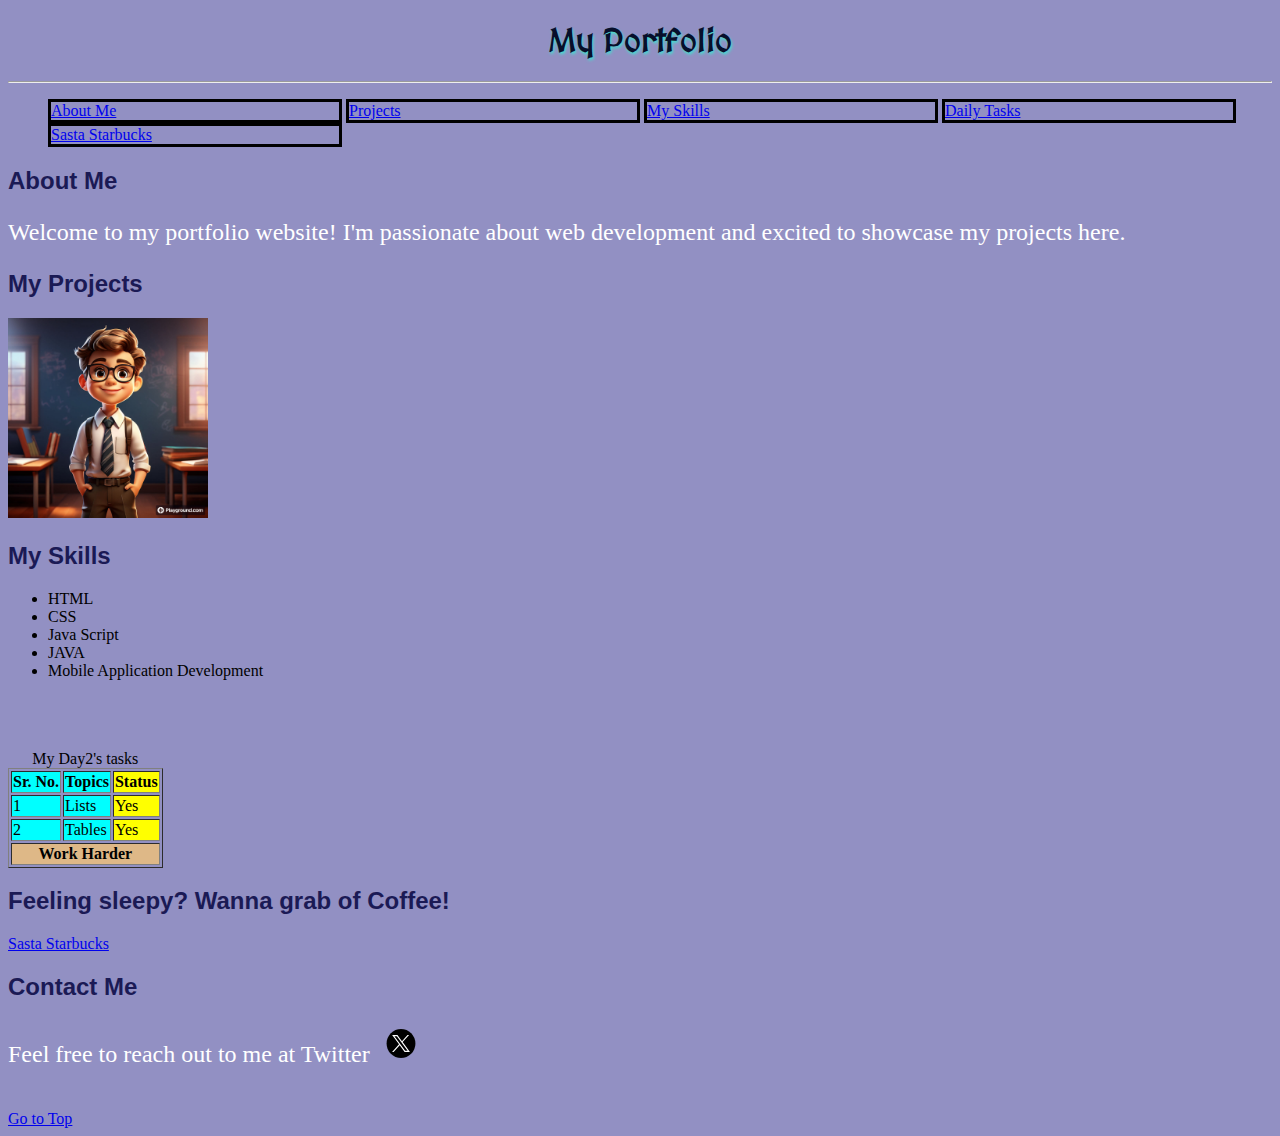
<file: index.html>
<!DOCTYPE html>
<html lang="en">
  <head>
    <meta charset="UTF-8" />
    <meta name="viewport" content="width=device-width, initial-scale=1.0" />
    <title>My Portfolio</title>
    <link rel="preconnect" href="https://fonts.googleapis.com" />
    <link rel="preconnect" href="https://fonts.gstatic.com" crossorigin />
    <link rel="stylesheet" href="style.css" />
    <link rel="icon" href="images/favicon.ico" />
  </head>
  <body>
    <header>
      <div class="main-heading">
        <h1>My Portfolio</h1>
      </div>
      <hr />
      <nav>
        <ul class="nav-bar">
          <li><a href="#About-me"> About Me</a></li>
          <li><a href="#Projects">Projects</a></li>
          <li><a href="#My-skills">My Skills</a></li>
          <li><a href="#Daily-tasks">Daily Tasks</a></li>
          <li><a href="#Sasta-starbucks">Sasta Starbucks</a></li>
        </ul>
      </nav>
    </header>
    <main>
      <section id="About-me">
        <h2>About Me</h2>
        <p>
          Welcome to my portfolio website! I'm passionate about web development
          and excited to showcase my projects here.
        </p>
      </section>
      <section id="Projects">
        <h2>My Projects</h2>
        <!-- <img width ="100%"
        srcset="
        images/cars-low.jpg 1x,
        images/cars-mid.jpg 2x,
        images/cars.jpg 3x"
        src="images/cars.jpg" alt="cars">
        
        <br><br><br><br><br> -->

        <img
          srcset="
            images/boy_phone.jpeg   400w,
            images/boy_tablet.jpeg  700w,
            images/boy_laptop.jpeg 1024w
          "
          sizes="(max-width: 400px) 100vw,
          (max-width: 700px) 80vw,
           60vw"
          src="images/boy_laptop.jpeg"
          width="200px"
          alt="boy"
        />
      </section>
      <section id="My-skills">
        <h2>My Skills</h2>
        <ul>
          <li>HTML</li>
          <li>CSS</li>
          <li>Java Script</li>
          <li>JAVA</li>
          <li>Mobile Application Development</li>
        </ul>
        <br /><br /><br />
      </section>
      <article id="Daily-tasks">
        <table border="">
          <caption>
            My Day2's tasks
          </caption>
          <colgroup>
            <col span="2" style="background-color: cyan" />
            <col style="background-color: yellow" />
          </colgroup>
          <thead>
            <tr>
              <th>Sr. No.</th>
              <th>Topics</th>
              <th>Status</th>
            </tr>
          </thead>
          <tbody>
            <tr>
              <td>1</td>
              <td>Lists</td>
              <td>Yes</td>
            </tr>
            <tr>
              <td>2</td>
              <td>Tables</td>
              <td>Yes</td>
            </tr>
          </tbody>
          <tfoot>
            <tr>
              <th colspan="3" style="background-color: burlywood">
                Work Harder
              </th>
            </tr>
          </tfoot>
        </table>
      </article>
      <section id="Sasta-starbucks">
        <h2>Feeling sleepy? Wanna grab of Coffee!</h2>
        <a target="_blank" href="/coffeeLogin.html">Sasta Starbucks</a>
      </section>
    </main>
    <footer>
      <h2>Contact Me</h2>
      <p>
        Feel free to reach out to me at Twitter
        <a target="_blank" href="https://twitter.com/BelieveToCode"
          ><img width="50px" src="/images/twitter-x-seeklogo-3.svg"
        /></a>
      </p>
      <br />
      <a href="#top">Go to Top</a>
    </footer>
  </body>
</html>
</file>
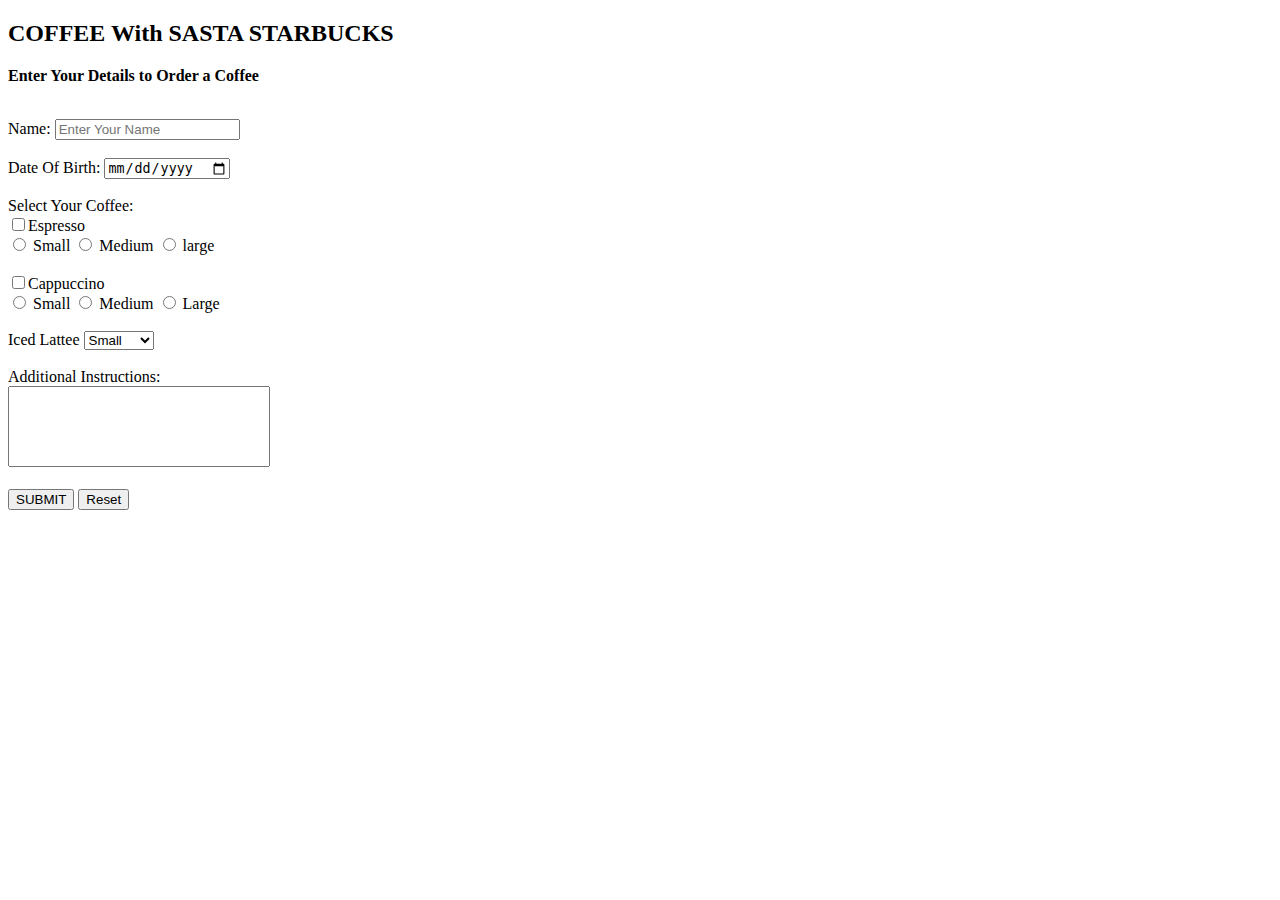
<file: buyMeACoffee.html>
<!DOCTYPE html>
<html lang="en">
<head>
    <meta charset="UTF-8">
    <meta name="viewport" content="width=device-width, initial-scale=1.0">
    <title>SASTA STARBUCKS</title>
</head>
<body>
    <h2>COFFEE With SASTA STARBUCKS</h2>

    <p><strong>Enter Your Details to Order a Coffee</strong></p>
    <br>

    <form action="">
        <label for="">Name: </label>
        <input type="text" placeholder="Enter Your Name">
        <br><br>
        <label for="">Date Of Birth: </label>
        <input type="date">
        <br><br>
        <label>Select Your Coffee:</label>
        <br>
        <input type="checkbox"><label>Espresso</label>
        <br>
        <input id="small-espresso" value="small-espresso" name="Espresso-Size" type="radio">
        <label for="small-espresso">Small</label>
        <input id="medium-espresso" value="medium-espresso" name="Espresso-Size" type="radio">
        <label for="medium-espresso">Medium</label>
        <input id="large-espresso" value="large-espresso" name="Espresso-Size" type="radio">
        <label for="large-espresso">large</label>
        <br><br>
        <input type="checkbox"><label>Cappuccino</label>
        <br>
        <input id="small-cappuccino" value="small-cappuccino" name="Cappuccino-Size" type="radio">
        <label for="small-cappuccino">Small</label>
        <input id="medium-cappuccino" value="medium-cappuccino" name="Cappuccino-Size" type="radio">
        <label for="medium-cappuccino">Medium</label>
        <input id="large-cappuccino" value="large-cappuccino" name="Cappuccino-Size" type="radio">
        <label for="large-cappuccino">Large</label>
        <br><br>
        <label for="Iced-Lattee">Iced Lattee</label>
        <select>
            <option value="small">Small</option>
            <option value="medium">Medium</option>
            <option value="large">Large</option>
        </select>
        <br><br>
        <label for="additional-instruction">Additional Instructions:</label><br>
        <textarea name="additional-instruction" rows="5" cols="30" style="resize: none;"></textarea>
        <br><br>
        <input value="SUBMIT" type="submit"> <input type="reset">
    </form>

</body>
</html>
</file>
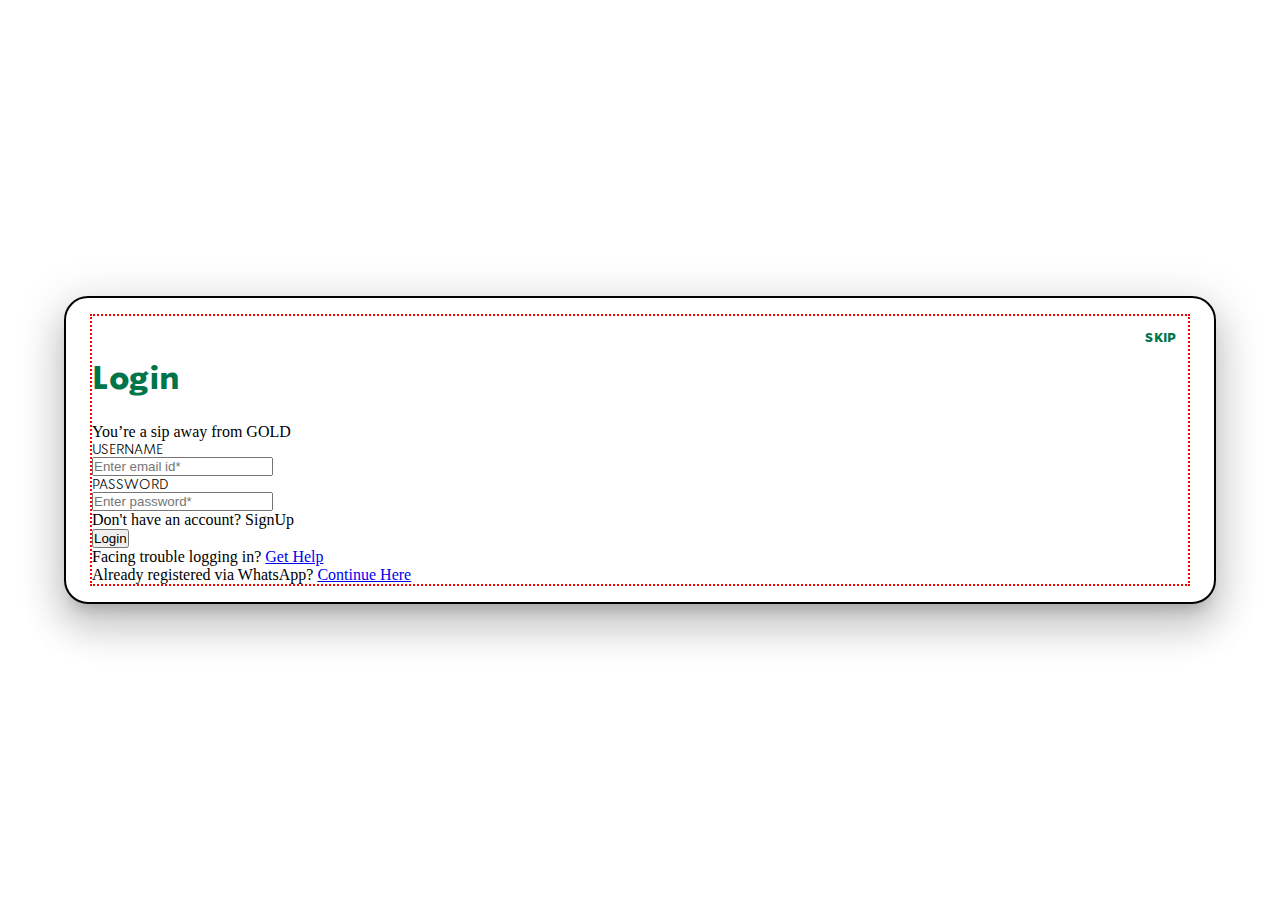
<file: coffeeLogin.html>
<!DOCTYPE html>
<html lang="en">
  <head>
    <meta charset="UTF-8" />
    <meta name="viewport" content="width=device-width, initial-scale=1.0" />
    <title>Login</title>
    <link rel="stylesheet" href="/coffeeLoginStyle.css" />
  </head>
  <body>
    <div class="outer-box">
      <div class="inner-box">
        <header class="login-header">
          <div class="link-text-right"><button class="skip-button">SKIP</button></div>
          <h1 class="title"><div>Login</div></h1>
          <p class="slogan">You’re a sip away from GOLD</p>
        </header>
        <main class="login-coffee">
          <form action="/buyMeACoffee.html" target="_blank">
            <p>
              <label for="Username">USERNAME</label>
              <input
                type="email"
                id="Username"
                placeholder="Enter email id*"
                required
              />
            </p>
            <p>
              <label for="Password">PASSWORD</label>
              <input
                type="password"
                id="Password"
                placeholder="Enter password*"
                required
              />
            </p>
            <p>Don't have an account? SignUp</p>
            <div>
              <input type="submit" id="login-btn" value="Login" />
            </div>
          </form>
        </main>
        <footer>
          <p>Facing trouble logging in? <a href="#">Get Help</a></p>
          <p>Already registered via WhatsApp? <a href="#">Continue Here</a></p>
        </footer>
      </div>
    </div>
  </body>
</html>
</file>
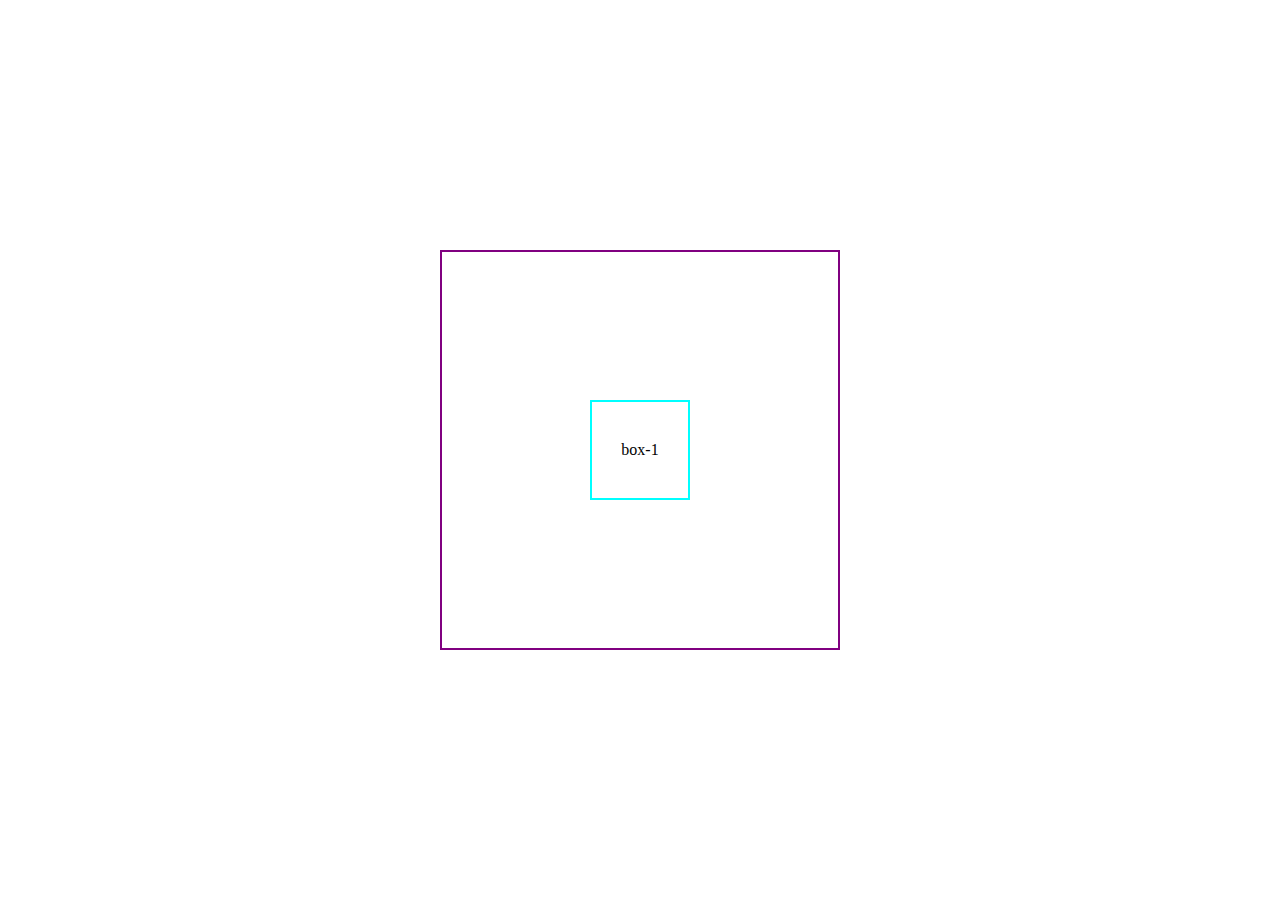
<file: Practice Area/practice.html>
<!DOCTYPE html>
<html lang="en">
<head>
    <meta charset="UTF-8">
    <meta name="viewport" content="width=device-width, initial-scale=1.0">
    <title>Document</title>
    <link rel="stylesheet" href="practice.css">
</head>
<body>
    <div class="container">
        <div class="box"><div>box-1</div></div>
        <!-- <div class="box">box-2</div>
        <div class="box">box-3</div>
        <div class="box">box-4</div>
        <div class="box">box-5</div>
        <div class="box">box-6</div>
        <div class="box">box-7</div>
        <div class="box">box-8</div> -->
    </div>
    <script src="promises.js"></script> 
</body>
</html>
</file>
<file: style.css>
@import url('https://fonts.googleapis.com/css2?family=MedievalSharp&display=swap');

body{
    background-color: #9290C3;
}
h1{
    color:#070F2B
}
p{
    color:rgb(255, 255, 255);
    font-family:cursive;
    font-size: 24px;
}
h2{
    font-family: 'Trebuchet MS', 'Lucida Sans Unicode', 'Lucida Grande', 'Lucida Sans', Arial, sans-serif;
    color:#1B1A55
}
.main-heading{
    text-align: center;
    text-transform:capitalize;
    text-shadow: turquoise 1px 2px 3px;
    font-family: "MedievalSharp", cursive;
}
.nav-bar>li{
    list-style: none;
    padding: 0;
    display: inline-block;
    width:18rem;
    border: 3px solid black;
}
.nav-bar>li:hover{
    font-size: 3rem;
    color: #fff;
  text-shadow:
    0 0 7px #fff,
    0 0 10px #fff,
    /* 0 0 21px #fff,
    0 0 42px turquoise, */
    0 0 82px turquoise,
    0 0 92px turquoise,
    0 0 102px turquoise,
    0 0 151px turquoise;
}
</file>
<file: coffeeLoginStyle.css>
@font-face {
    font-family: SoDoSans_Regular;
    src: url('/fonts/SoDoSans-Regular.ttf') format('truetype')
}
@font-face {
    font-family: SoDoSans_Bold;
    src: url('/fonts/SoDoSans-Bold.ttf') format('truetype')
}
@font-face {
    font-family: SoDoSans_Light;
    src: url('/fonts/SoDoSans-Light.ttf') format('truetype')
}

*{
    margin: 0;
    padding: 0;
    box-sizing: border-box;
}
label{
    display: block;
    font-family: SoDoSans_Light;
    color:#000;
    opacity: 87;
    font-weight: 300;
    font-size: 14px;
    line-height: 16px;
}
body {
    display: flex;
    justify-content: center;
    align-items: center;
    height: 100vh;
    margin: 0;
  }
.outer-box{
    background-color: #fff;
    margin: 10px;
    padding:30px;
    width: fit-content;
    border: 2px solid black;
    text-align: left;
    border-radius: 24px;
    min-width: 90vw !important;
    max-width: 95vw !important;
    min-height: inherit;
    max-height: inherit;
    padding: 1rem 1.5rem;
    box-shadow: 0 11px 15px -7px #0003,0 24px 38px 3px #00000024,0 9px 46px 8px #0000001f;
    display: flex;
    justify-content: center;
    flex-direction: column;
    align-items: center;
}
.inner-box{
    width: 100%;
    border: 2px dotted red;

}
.link-text-right{
    text-align: right;
    margin: 12px;
}
.skip-button{
    font-family:'SoDoSans_Bold','Helvetica','sans-serif';
    background-color: transparent;
    border: 0;
    color:#00754a;
    padding:0;
}
.title{
    font-family: 'SoDoSans_Bold', 'Helvetica', 'sans-serif';
    color: #00754a;
    margin-bottom: 1.5rem;
}
</file>
<file: Practice Area/practice.css>
*{
    margin:0;
    padding:0;
    box-sizing: border-box;   
}
body{
    display:flex;
    justify-content: center;
    align-items: center;
    height:100vh;
    margin:0;
}
.container{
    border:2px solid purple;
    height: 400px;
    width: 400px;
    display:flex;
    justify-content: center;
    align-items: center;
    flex-wrap: wrap;
    flex-direction: row;
}
.box{
    display: flex;
    border: 2px solid cyan;
    width:100px;
    height: 100px;
    justify-content: center;
    align-items: center;
}
</file>
